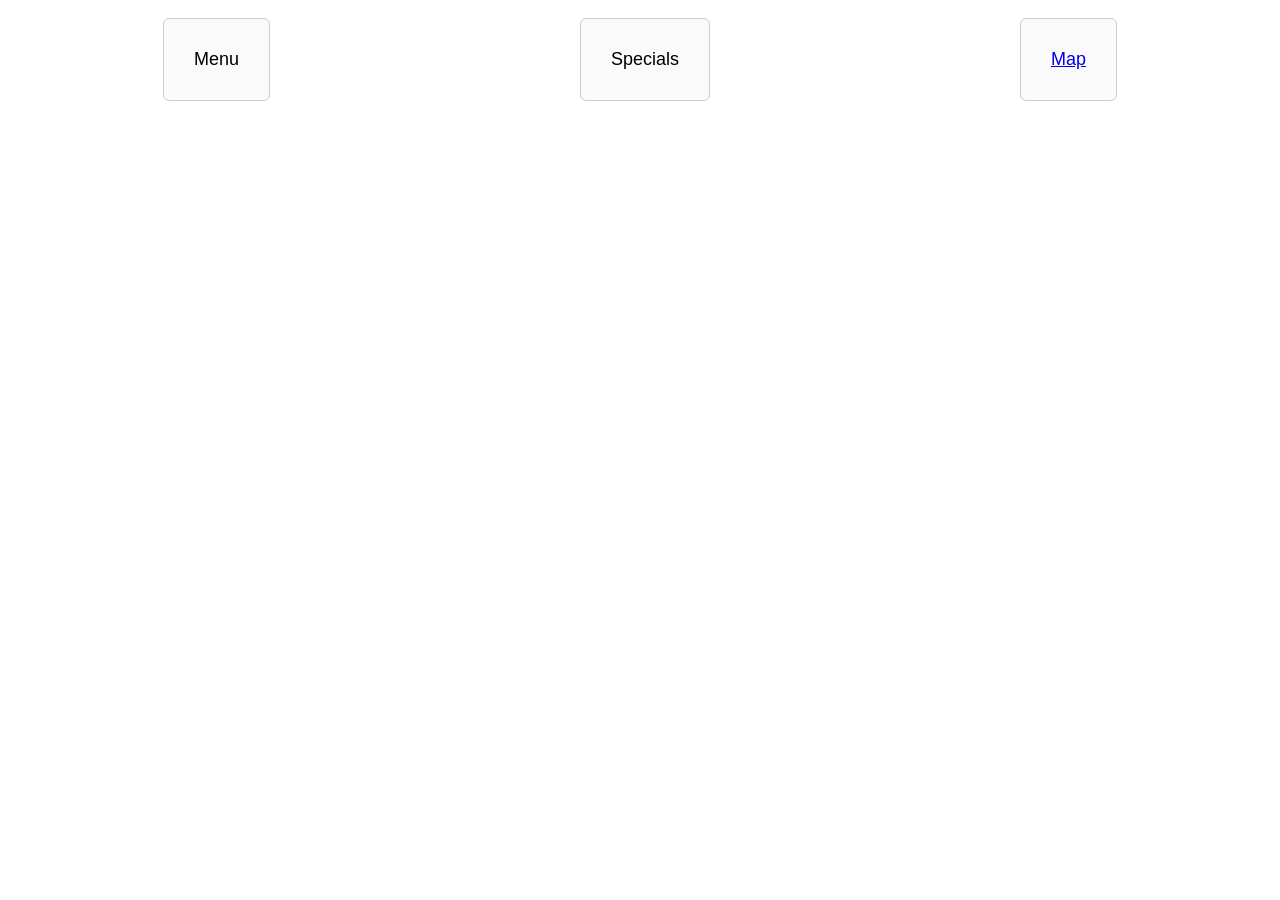
<file: index.html>
<!DOCTYPE html>
<html lang="en">
<head>
  <meta charset="UTF-8">
  <title>Restaurant App</title>
  <link rel="stylesheet" href="css/styles.css">
</head>
<body>
  <div id="main-content"></div>

  <script src="js/ajax-utils.js"></script>
  <script src="js/data.js"></script>
  <script src="js/dc.js"></script>
  <script src="js/script.js"></script>
</body>
</html>
</file>
<file: css/styles.css>
/* Basic styling for restaurant tiles */
.tile {
  cursor: pointer;
  border: 1px solid #ccc;
  border-radius: 6px;
  text-align: center;
  padding: 30px;
  margin: 10px;
  background: #fafafa;
  font-family: Arial, sans-serif;
  font-size: 18px;
}

/* Example layout */
#home-tiles {
  display: flex;
  justify-content: space-around;
  flex-wrap: wrap;
}
</file>
